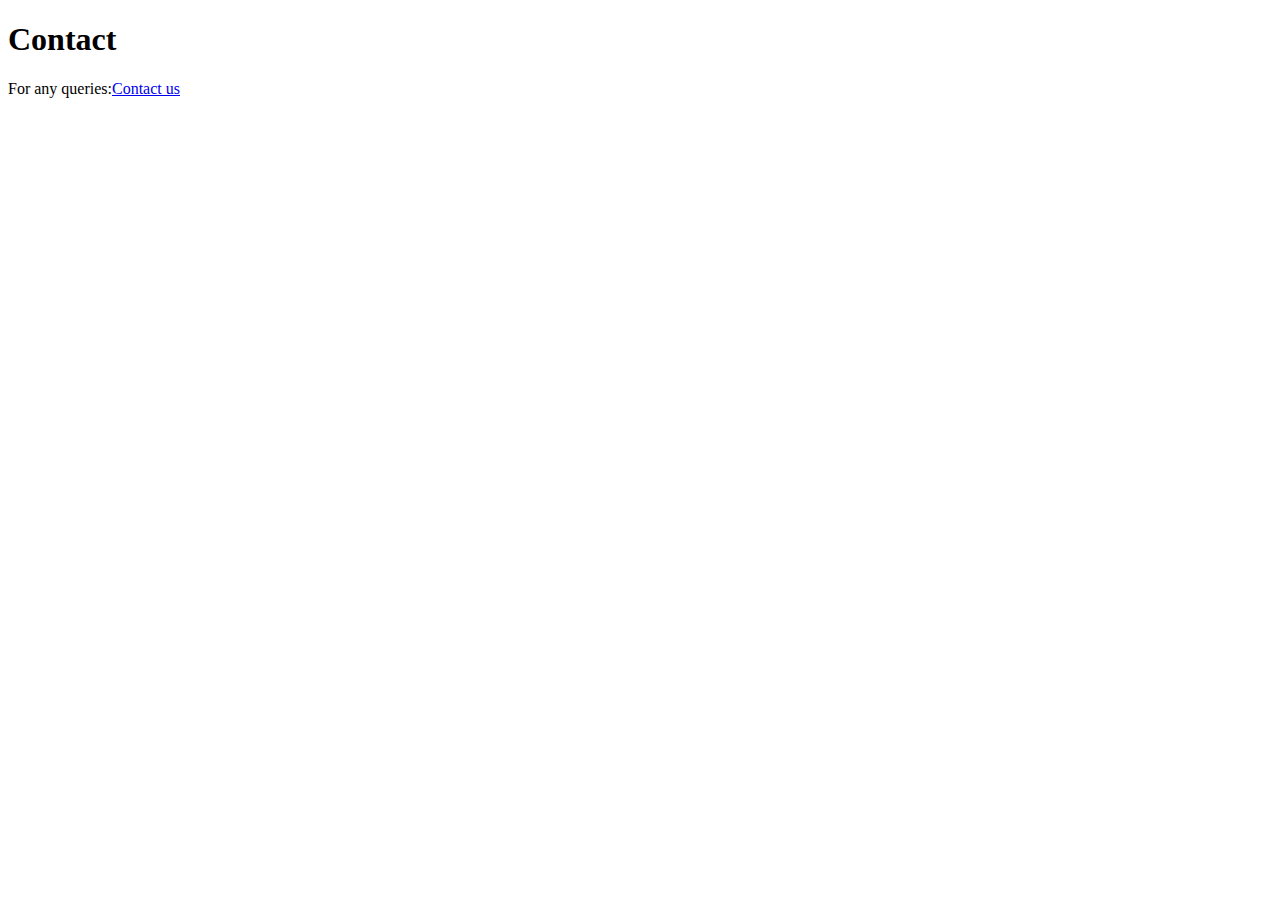
<file: img/New folder (2)/test.html>
<!DOCTYPE html>
<html>
   <head>
      <title>HTML Email with subject</title>
   </head>

   <body>
      <h1>Contact</h1>
      <p>For any queries:<a href="mailto:demo@example.com?Subject=My%20Query">Contact us</a></p>
   </body>
</html>
</file>
